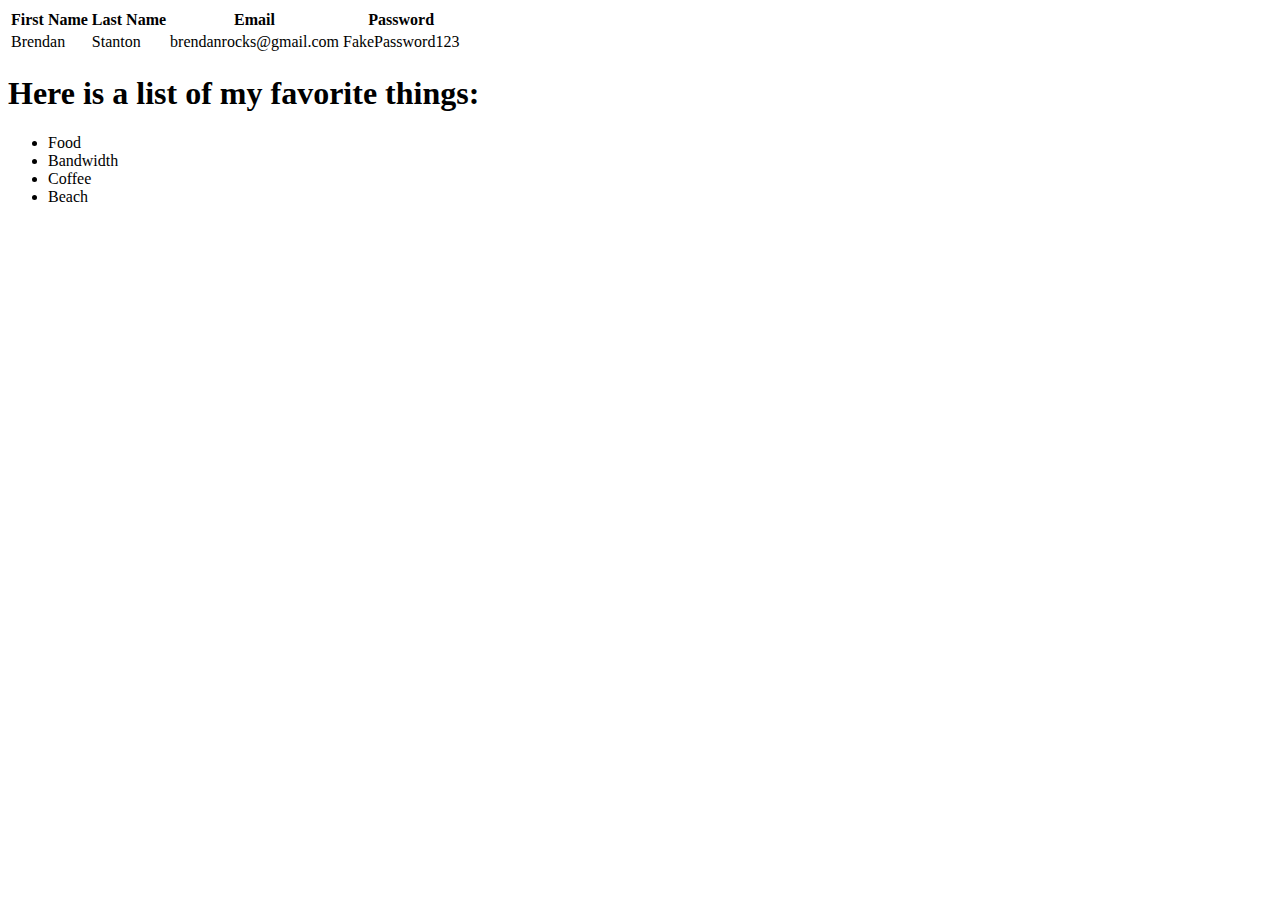
<file: HTML/index.html>
<!DOCTYPE html>
<html>
    <head> <!-- Parent -->
        <title>
            Basic II
    </title>
    </head> 
    <body> <!-- Parent -->
        <table> <!-- Child -->
            <thead> <!-- Sibling -->
                <tr><th>First Name</th><th>Last Name</th><th>Email</th><th>Password</th></tr>
            </thead> 
            <tbody>
                <tr>
                    <td>
                        Brendan
                    </td>
                    <td>
                        Stanton
                </td>
                <td>
                        brendanrocks@gmail.com
                    </td><td> FakePassword123 </td></tr>
            </tbody>
    </table>
    <h1>Here is a list of my favorite things:</h1>
        <ul><li>Food</li>
    <li>Bandwidth</li>
        <li>Coffee</li>
        <li>Beach
        </li>
    </ul>
    </body>
</html>
</file>
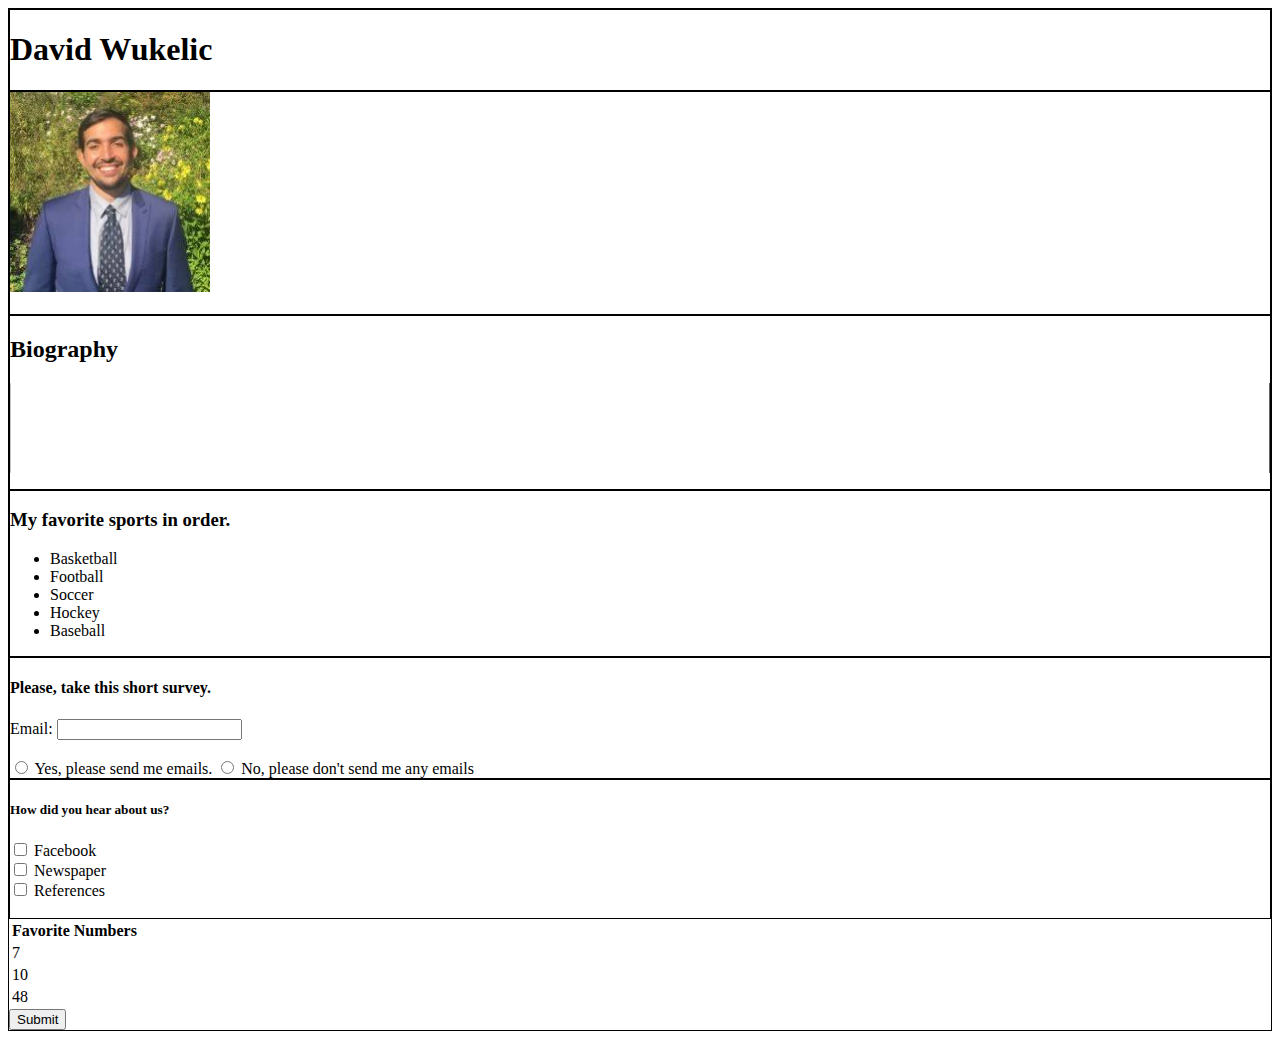
<file: HTML/davids_blog.html>
<!DOCTYPE html>
<html>
	<head>
		<meta charset="utf-8">
		<title>David's Blog</title>
		<meta name="description" content="David Wukelic's blog is everything 
		about him that you would like to learn. It will have all of his 
		hobbies, interests and more!!!">
		<link rel="stylesheet" type="text/css" href="css_myblog.css">
	</head>
	<body>
		<div id="wrapper">
			<div id="header">
                <h1>David Wukelic</h1>
            </div>

           	<div id="picture">
            	<img src="davidwukelic.jpg" width="200" height="200" alt="Picture of David Wukelic">
            	<br>
            	<a href="https://www.linkedin.com/in/david-wukelic-567728129">Linkedin</a>
            </div>

			<div id="main-section">
				<h2>Biography</h2>
				<p>"At vero eos et accusamus et iusto odio dignissimos ducimus qui 
				blanditiis praesentium voluptatum deleniti atque corrupti quos dolores 
				et quas molestias excepturi sint occaecati cupiditate non provident, 
				similique sunt in culpa qui officia deserunt mollitia animi, id est 
				laborum et dolorum fuga. Et harum quidem rerum facilis est et expedita 
				distinctio. Nam libero tempore, cum soluta nobis est eligendi optio 
				cumque nihil impedit quo minus id quod maxime placeat facere possimus, 
				omnis voluptas assumenda est, omnis dolor repellendus. Temporibus autem
				quibusdam et aut officiis debitis aut rerum necessitatibus saepe eveniet 
				ut et voluptates repudiandae sint et molestiae non recusandae. Itaque 
				earum rerum hic tenetur a sapiente delectus, ut aut reiciendis 
				voluptatibus maiores alias consequatur aut perferendis doloribus 
				asperiores repellat."</p>
			</div>

			<div id="favorite-sports">
                <h3>My favorite sports in order.</h3>
                <ul>
                   	<li>Basketball</li>
                    <li>Football</li>
                    <li>Soccer</li>
                   	<li>Hockey</li>
                   	<li>Baseball</li>
               	</ul>
            </div>

			<div id="survey-section">
				<h4>Please, take this short survey.</h4>
				<label for="email">Email:</label>
				<input type="email" name="email" id="email">
				<br><br>
				<input type="radio" name="emailquestion" id="yes">
				<label for="yes">Yes, please send me emails.</label>
				<input type="radio" name="emailquestion" id="no">
				<label for="no">No, please don't send me any emails</label>
				<br>
			</div>

			<div id="reference">
				<h5>How did you hear about us?</h5>
				<input type="checkbox" name="reference" id="facebook">
				<label for="facebook">Facebook</label>
				<br>
				<input type="checkbox" name="reference" id="newspaper">
				<label for="newspaper">Newspaper</label>
				<br>
				<input type="checkbox" name="reference" id="references">
				<label for="references">References</label>
				<br><br>
			</div>

			<table>
				<thead>
					<tr>
						<th>Favorite Numbers</th>
					</tr>
				</thead>
				<tbody>
					<tr>
						<td>7</td>
					</tr>
					<tr>
						<td>10</td>
					</tr>
					<tr>
						<td>48</td>
					</tr>
				</tbody>
			</table>

			<input type="submit" value="Submit">

		</div>
	</body>
</html>
</file>
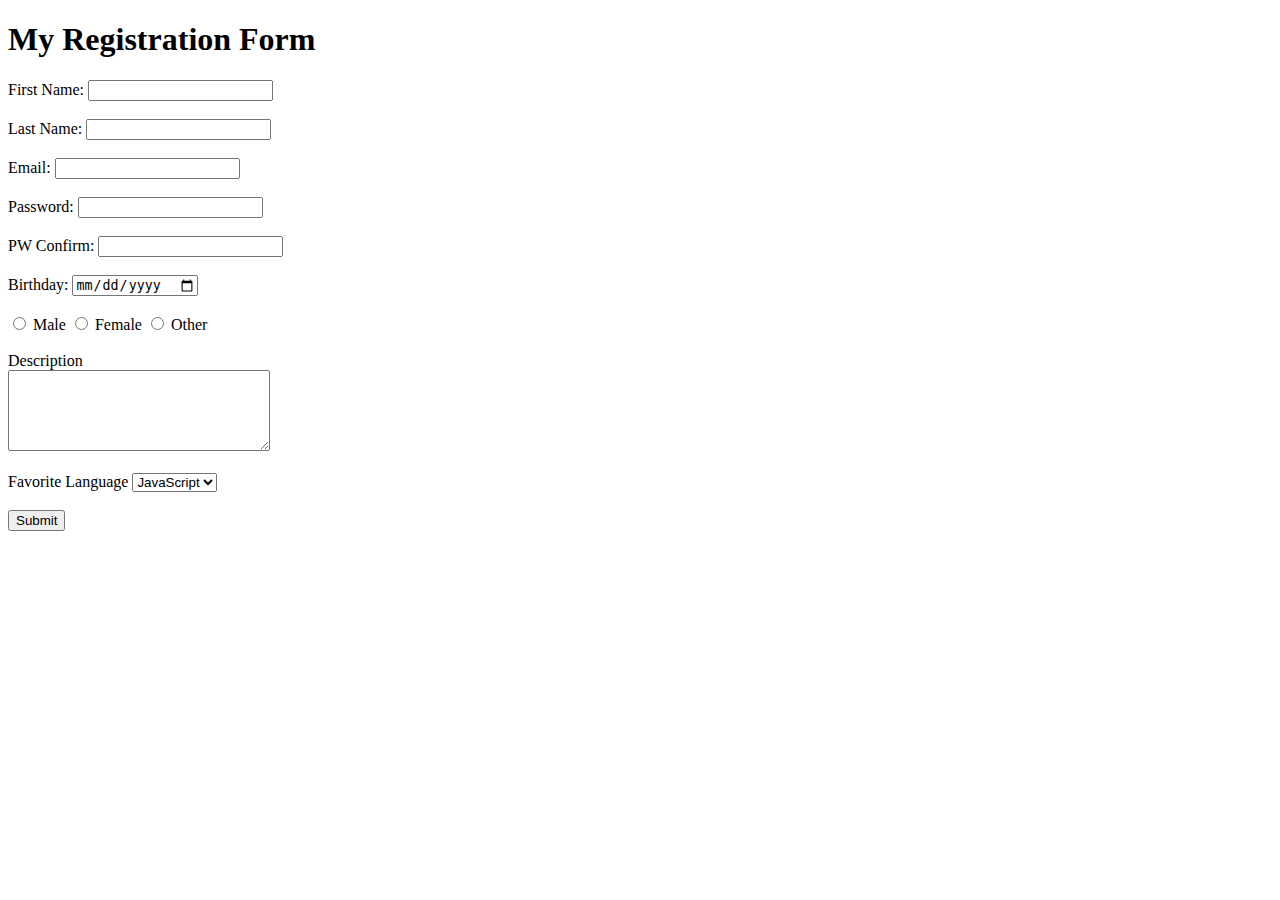
<file: HTML/html_Assignment1.html>
<!DOCTYPE html>
<html>
	<head>
		<meta charset="utf-8">
		<title>My Registration Form Assignment</title>
	</head>
	<body>
		<h1>My Registration Form</h1>
		<form action="">
			<label for="first_name">First Name:</label>
			<input type="text" id="first_name">
			<br><br>

			<label for="last_name">Last Name:</label>
			<input type="text" id="last_name">
			<br><br>

			<label for="email">Email:</label>
			<input type="email" name="email">
			<br><br>

			<label for="password">Password:</label>
			<input type="password" name="password">
			<br><br>

			<label for="pw_confirm">PW Confirm:</label>
			<input type="password" name="pw_confirm">
			<br><br>

			<label for="birthday">Birthday:</label>
			<input type="date" name="birthday">
			<br><br>

			<input type="radio" name="gender" id="male">
			<label for="male">Male</label>
			<input type="radio" name="gender" id="female">
			<label for="female">Female</label>
			<input type="radio" name="gender" id="other">
			<label for="other">Other</label>
			<br><br>

			<label for="description">Description</label>
			<br>
			<textarea id="description" cols="30" rows="5"></textarea>
			<br><br>

			<label for="language">Favorite Language</label>
			<select id="language">
				<option value="">JavaScript</option>
				<option value="">HTML</option>
				<option value="">CSS</option>
			</select>
			<br><br>

			<input type="submit" value="Submit">
		</form>
	</body>
</html>
</file>
<file: HTML/css_myblog.css>
button {
    border: 2px dotted green;
  }
  div {
    border: 1px solid #000000;
  }
  p {
    border-right: 1px groove rgb(100,100,100);
    border-left: 1px groove rgb(200,200,200);
  }
  button {
    border-radius: 5px;
  }
  p {
    color: #ffffff;
  }
  a {
    color: rgb(255, 255, 255);
  }
  span {
    color: white;
  }
</file>
